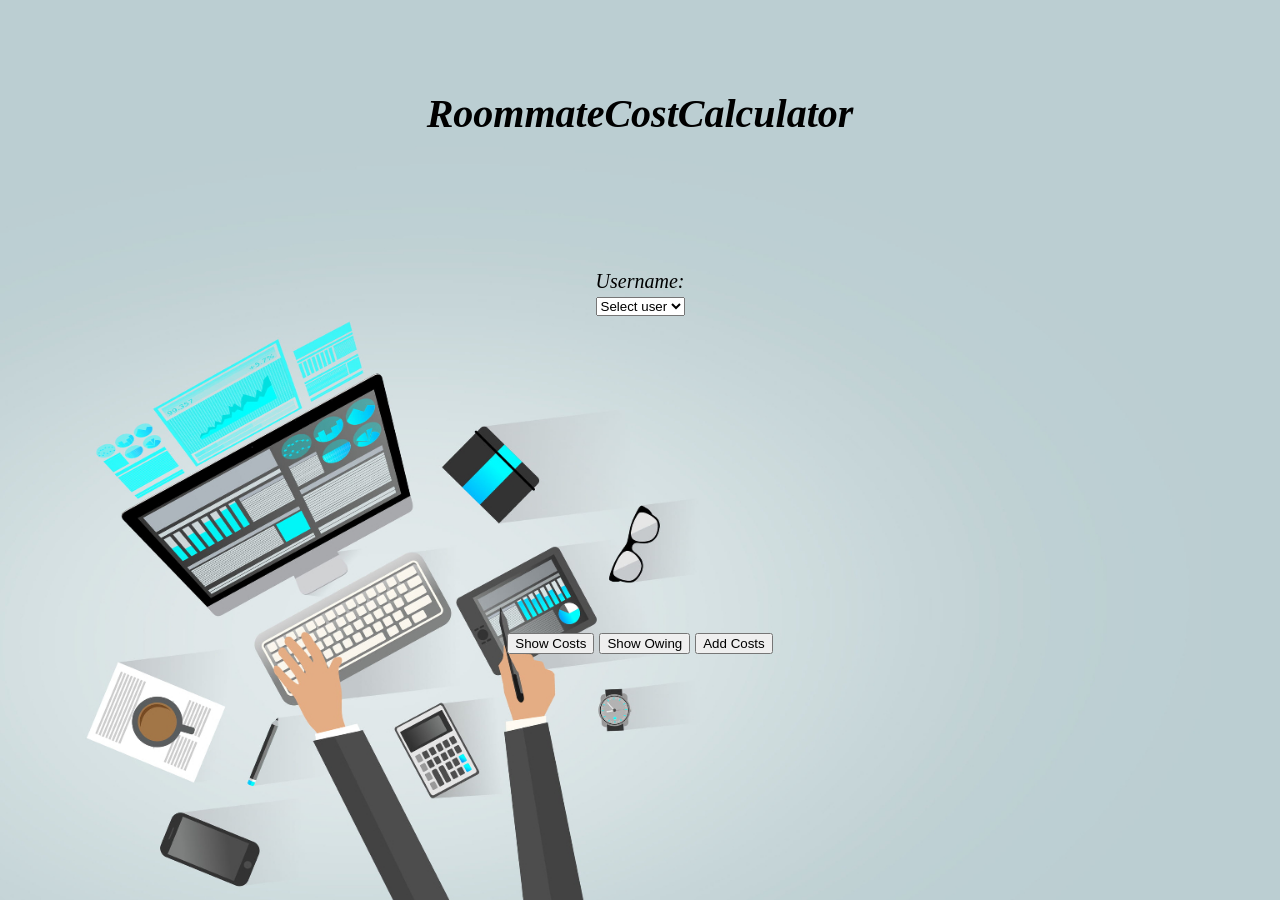
<file: index.html>
<!doctype html>

<html lang="en">

<head>
  <meta charset="utf-8">

  <title>Roommate Cost Calculator</title>
  <meta name="description" content="The HTML5 Herald">
  <meta name="author" content="SitePoint">

  <link rel="stylesheet" href="css/index.css">
  <script src="js/index.js"></script>
</head>

<body>
  <div class="outer">

    <div class="head">
      <h1>RoommateCostCalculator </h1>
    </div>
    <div class="User">
      <label for="usernameInput" value="userId">Username:</label><br>
      <select id="usernameInput" value="userId">
        <option value="adduser">Select user</option>
        <option value="adduser">Add user</option>
      </select>
    </div>
    <div class="Button">
      <button id="button1" value = "showcosts"> Show Costs</button>
      <button id="button2">Show Owing</button>
      <button id="button3">Add Costs</button>

    </div>



  </div>






</body>

</html>
</file>
<file: css/index.css>
body, div, h1, h2, h3, h4, h5, h6 {
    margin: 0;
    padding: 0;
    box-sizing:border-box;
}

body{
    font-size: 20px;
    font-style: italic;
    background-image: url('1.jpg');
    background-repeat: no-repeat;
    background-position: center;
    background-size: cover;
    height: 100vh;

}

.head{
    width: 100%;
    height: 30vh;
    text-align: center;
    padding: 10vh;
    
}
.User{
    width: 100%;
    height: 40vh;
    text-align: center;
}
.Button{
    width: 100%;
    height: 30vh;
    text-align: center;
}
</file>
